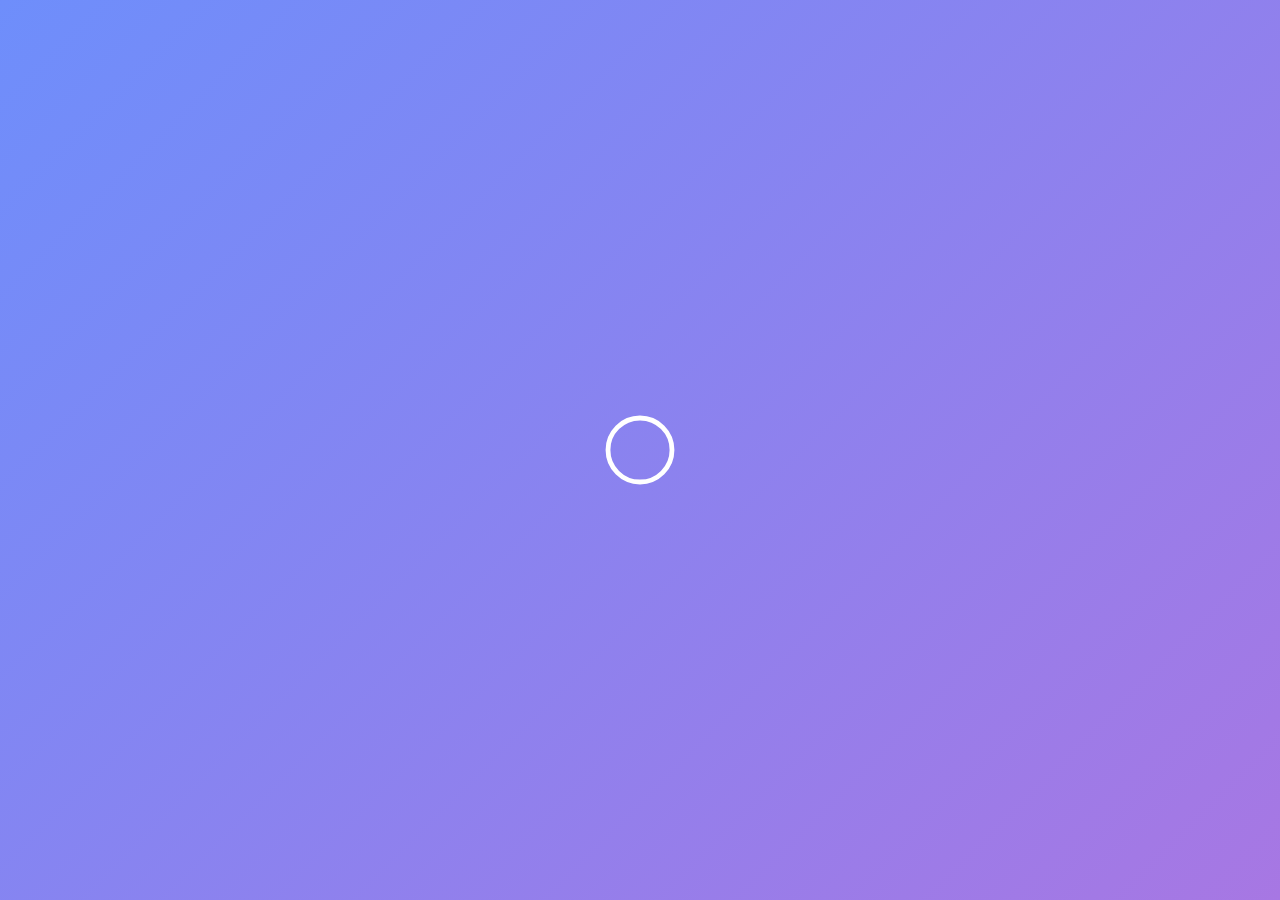
<file: dashboard.html>
<html lang="en"><head><meta charset="UTF-8"><meta name="viewport" content="width=device-width, initial-scale=1.0"><title>Ed1tP4d - Online Text Editor</title><link rel="stylesheet" href="https://cdnjs.cloudflare.com/ajax/libs/font-awesome/6.4.0/css/all.min.css"><link rel="manifest" href="manifest.json"><meta name="apple-mobile-web-app-capable" content="yes"><meta name="apple-mobile-web-app-status-bar-style" content="black-translucent"><meta name="apple-mobile-web-app-title" content="EditPad"><link rel="apple-touch-icon" href="/icons/favicon-192x192.png"><meta name="msapplication-TileImage" content="/icons/favicon-144x144.png"><meta name="msapplication-TileColor" content="#8883ea"><link rel="stylesheet" href="assets/css/dashboard.css"></head><body><div class="loading-screen" id="loadingScreen"><div class="loader"><svg viewBox="0 0 100 100"><circle cx="50" cy="50" r="40"></circle></svg></div></div><div class="pwa-banner" id="pwaBanner"><div class="pwa-content"><div class="pwa-icon"><i class="fas fa-edit"></i></div><div class="pwa-text"><h3>Install Ed1tP4d</h3><p>Install this app on your home screen for quick and easy access</p></div></div><div class="pwa-buttons"><button class="pwa-btn pwa-install" id="pwaInstall">Install</button><button class="pwa-btn pwa-dismiss" id="pwaDismiss">Not Now</button></div></div><div class="container"><header><h1>Ed1tP4d</h1><p class="subtitle">Simple online text editor with download functionality</p></header><div class="editor-container"><div class="toolbar"><button class="btn" id="clearBtn"><i class="fas fa-broom"></i> Clear Text
                </button><button class="btn" id="saveBtn"><i class="fas fa-save"></i> Save
                </button><button class="btn" id="copyBtn"><i class="fas fa-copy"></i> Copy
                </button><button class="btn btn-primary" id="downloadBtn"><i class="fas fa-download"></i> Download as TXT
                </button></div><textarea class="text-area" id="textArea" placeholder="Start typing your text here..."></textarea><div class="status-bar"><div class="counter"><span id="wordCount">Words: 0</span><span id="charCount">Characters: 0</span></div><div class="document-info">
                    Document: <span id="docStatus">Unsaved</span></div></div></div></div><div class="theme-toggle" id="themeToggle"><i class="fas fa-moon"></i></div><footer><p>Created with ❤️ | Ed1tP4d Text Editor By O.G |</p></footer><div class="modal" id="clearModal"><div class="modal-content"><h2>Clear Text</h2><p>Are you sure you want to clear all text? This action cannot be undone.</p><div class="modal-buttons"><button class="modal-btn confirm" id="confirmClear">Yes, Clear</button><button class="modal-btn cancel" id="cancelClear">Cancel</button></div></div></div><div class="modal" id="downloadWarningModal"><div class="modal-content"><h2>Empty Document</h2><p>Please add some text before downloading.</p><div class="modal-buttons"><button class="modal-btn cancel" id="confirmDownloadWarning">OK</button></div></div></div><script src="assets/js/dashboard.js"></script></body></html>
</file>
<file: assets/css/dashboard.css>
*{margin:0;padding:0;box-sizing:border-box;font-family:-apple-system,BlinkMacSystemFont,"Segoe UI",Roboto,Helvetica,Arial,sans-serif}body{background:linear-gradient(135deg,#6e8efb,#a777e3);min-height:100vh;display:flex;flex-direction:column;align-items:center;padding:20px;color:#333}.loading-screen{position:fixed;top:0;left:0;width:100%;height:100%;background:linear-gradient(135deg,#6e8efb,#a777e3);display:flex;justify-content:center;align-items:center;z-index:9999;opacity:1;transition:opacity 0.5s ease-out}.loading-screen.hidden{opacity:0;pointer-events:none}.loader{width:80px;height:80px}.loader circle{fill:none;stroke:white;stroke-width:6;stroke-linecap:round;transform-origin:center;animation:dash 1.5s ease-in-out infinite,rotate 2s linear infinite}@keyframes rotate{100%{transform:rotate(360deg)}}@keyframes dash{0%{stroke-dasharray:1,200;stroke-dashoffset:0}50%{stroke-dasharray:89,200;stroke-dashoffset:-35}100%{stroke-dasharray:89,200;stroke-dashoffset:-124}}.pwa-banner{position:fixed;bottom:20px;left:50%;transform:translateX(-50%);width:90%;max-width:500px;background:rgba(255,255,255,0.95);border-radius:12px;padding:15px 20px;box-shadow:0 5px 25px rgba(0,0,0,0.2);display:flex;align-items:center;justify-content:space-between;z-index:1000;backdrop-filter:blur(10px);-webkit-backdrop-filter:blur(10px);border:1px solid rgba(255,255,255,0.3);opacity:0;transform:translate(-50%,20px);transition:opacity 0.3s ease,transform 0.3s ease}.pwa-banner.show{opacity:1;transform:translate(-50%,0)}.pwa-content{display:flex;align-items:center;gap:15px}.pwa-icon{width:40px;height:40px;border-radius:8px;background:linear-gradient(135deg,#6e8efb,#a777e3);display:flex;align-items:center;justify-content:center;color:white;font-size:20px}.pwa-text{flex:1}.pwa-text h3{margin-bottom:4px;color:#333}.pwa-text p{font-size:14px;color:#666}.pwa-buttons{display:flex;gap:10px}.pwa-btn{padding:8px 16px;border:none;border-radius:8px;font-weight:600;cursor:pointer;transition:all 0.2s ease}.pwa-install{background:#6e8efb;color:white}.pwa-install:hover{background:#5a7ce7}.pwa-dismiss{background:rgba(0,0,0,0.1);color:#555}.pwa-dismiss:hover{background:rgba(0,0,0,0.15)}.container{width:100%;max-width:900px;margin:20px auto}header{text-align:center;margin-bottom:25px}h1{font-size:2.8rem;font-weight:800;color:rgba(255,255,255,0.9);text-shadow:0 2px 10px rgba(0,0,0,0.2);margin-bottom:10px}.subtitle{font-size:1.2rem;color:rgba(255,255,255,0.8);margin-bottom:30px}.editor-container{background:rgba(255,255,255,0.15);backdrop-filter:blur(10px);-webkit-backdrop-filter:blur(10px);border-radius:20px;padding:20px;box-shadow:0 8px 32px rgba(31,38,135,0.2);border:1px solid rgba(255,255,255,0.18);overflow:hidden}.toolbar{display:flex;flex-wrap:wrap;gap:10px;padding:15px;background:rgba(255,255,255,0.25);border-radius:14px;margin-bottom:15px}.btn{padding:12px 20px;border:none;border-radius:12px;background:rgba(255,255,255,0.3);backdrop-filter:blur(10px);-webkit-backdrop-filter:blur(10px);color:#444;font-weight:600;cursor:pointer;transition:all 0.3s ease;display:flex;align-items:center;gap:8px;box-shadow:0 4px 12px rgba(0,0,0,0.05)}.btn:hover{background:rgba(255,255,255,0.5);transform:translateY(-2px);box-shadow:0 6px 16px rgba(0,0,0,0.1)}.btn:active{transform:translateY(0)}.btn-primary{background:rgba(88,116,247,0.9);color:white}.btn-primary:hover{background:rgba(88,116,247,1)}.text-area{width:100%;min-height:400px;padding:20px;border-radius:16px;background:rgba(255,255,255,0.25);backdrop-filter:blur(5px);-webkit-backdrop-filter:blur(5px);border:1px solid rgba(255,255,255,0.3);font-size:16px;line-height:1.6;resize:vertical;box-shadow:inset 0 2px 10px rgba(0,0,0,0.05);color:#222}.text-area:focus{outline:none;background:rgba(255,255,255,0.35)}.status-bar{display:flex;justify-content:space-between;padding:15px 10px;color:rgba(255,255,255,0.9);font-size:14px;font-weight:500}.counter{display:flex;gap:15px}.counter span{background:rgba(255,255,255,0.2);padding:5px 12px;border-radius:10px;backdrop-filter:blur(5px);-webkit-backdrop-filter:blur(5px)}.theme-toggle{position:absolute;top:20px;right:20px;background:rgba(255,255,255,0.2);width:50px;height:50px;border-radius:50%;display:flex;align-items:center;justify-content:center;cursor:pointer;backdrop-filter:blur(5px);-webkit-backdrop-filter:blur(5px);border:1px solid rgba(255,255,255,0.2);box-shadow:0 4px 12px rgba(0,0,0,0.1)}footer{margin-top:30px;text-align:center;color:rgba(255,255,255,0.7);font-size:14px}footer a{color:rgba(255,255,255,0.9);text-decoration:none}.modal{display:none;position:fixed;top:0;left:0;width:100%;height:100%;background:rgba(0,0,0,0.5);backdrop-filter:blur(5px);-webkit-backdrop-filter:blur(5px);z-index:1000;justify-content:center;align-items:center}.modal-content{background:rgba(255,255,255,0.9);padding:30px;border-radius:20px;text-align:center;box-shadow:0 10px 30px rgba(0,0,0,0.2);max-width:400px;width:90%;backdrop-filter:blur(10px);-webkit-backdrop-filter:blur(10px);border:1px solid rgba(255,255,255,0.3)}.modal h2{margin-bottom:15px;color:#333}.modal p{margin-bottom:25px;color:#555;line-height:1.5}.modal-buttons{display:flex;justify-content:center;gap:15px}.modal-btn{padding:10px 25px;border:none;border-radius:10px;cursor:pointer;font-weight:600;transition:all 0.3s ease}.modal-btn.confirm{background:#ff3b30;color:white}.modal-btn.confirm:hover{background:#ff6b65}.modal-btn.cancel{background:rgba(0,0,0,0.1);color:#333}.modal-btn.cancel:hover{background:rgba(0,0,0,0.2)}@media (max-width:768px){h1{font-size:2.2rem}.subtitle{font-size:1rem}.toolbar{justify-content:center}.btn{padding:10px 15px;font-size:14px}.text-area{min-height:350px}.pwa-banner{flex-direction:column;text-align:center}.pwa-content{margin-bottom:15px}.pwa-buttons{width:100%;justify-content:center}}@media (max-width:480px){h1{font-size:1.8rem}.toolbar{flex-direction:column;align-items:stretch}.btn{justify-content:center}.status-bar{flex-direction:column;align-items:center;gap:10px}.counter{justify-content:center}.text-area{min-height:300px;font-size:15px}.theme-toggle{width:40px;height:40px;top:15px;right:15px}.modal-content{padding:20px}.modal-buttons{flex-direction:column}.modal-btn{width:100%}.pwa-banner{bottom:10px;padding:12px}.pwa-content{flex-direction:column;gap:10px}.pwa-buttons{flex-direction:column}.pwa-btn{width:100%}}@media (max-width:410px){body{padding:15px}h1{font-size:1.6rem}.editor-container{padding:15px}.btn{padding:8px 12px}.btn i{font-size:14px}.text-area{min-height:250px;padding:15px}.status-bar{font-size:12px}.counter span{padding:4px 8px}}
</file>
